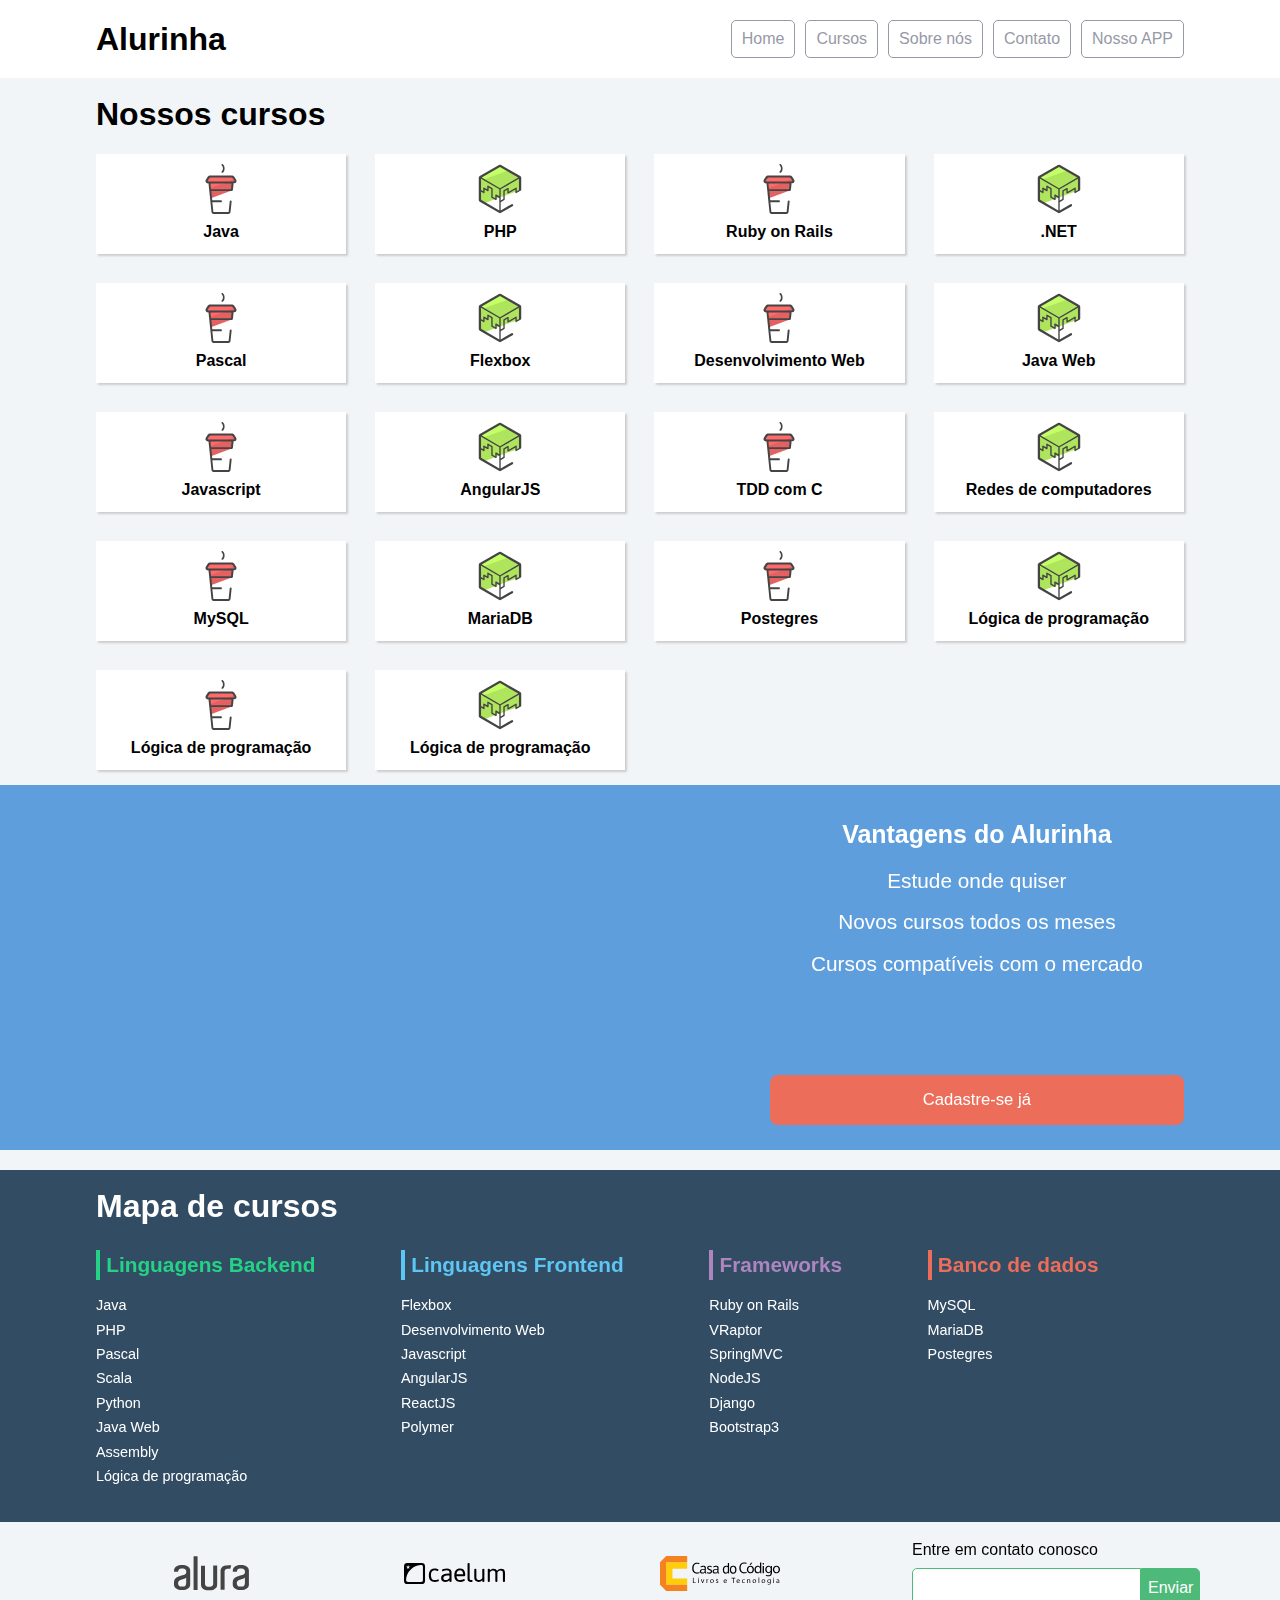
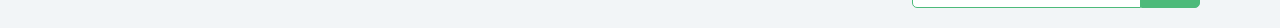
<file: flexbox/index.html>
<!doctype html>
<html>
<head>
	<meta charset="utf-8">
	<meta name="viewport" content="width=device-width, initial-scale=1">
	<title>Alurinha | Cursos online</title>
	<link rel="stylesheet" href="css/reset.css">
	<link rel="stylesheet" href="css/style.css">
	<link rel="stylesheet" href="css/flexbox.css">
</head>
<body>
	<header class="cabecalhoPrincipal">
		<div class="container">
			<h1 class="cabecalhoPrincipal-titulo">
				<a href="#">Alurinha</a>
			</h1>

			<nav class="cabecalhoPrincipal-nav">
				<a class="cabecalhoPrincipal-nav-link" href="#">Home</a>
				<a class="cabecalhoPrincipal-nav-link" href="#">Cursos</a>
				<a class="cabecalhoPrincipal-nav-link" href="#">Sobre nós</a>
				<a class="cabecalhoPrincipal-nav-link" href="#">Contato</a>
				<a class="cabecalhoPrincipal-nav-link cabecalhoPrincipal-nav-link-app" href="#">Nosso APP</a>
			</nav>
		</div>

	</header>

	<main class="conteudoPrincipal">
		<div class="container">
			<h2 class="subtitulo">Nossos cursos</h2>

			<nav>
				<ul class="conteudoPrincipal-cursos">
					<li class="conteudoPrincipal-cursos-link"><a href="#">Java</a></li>
					<li class="conteudoPrincipal-cursos-link"><a href="#">PHP</a></li>
					<li class="conteudoPrincipal-cursos-link"><a href="#">Ruby on Rails</a></li>
					<li class="conteudoPrincipal-cursos-link"><a href="#">.NET</a></li>
					<li class="conteudoPrincipal-cursos-link"><a href="#">Pascal</a></li>
					<li class="conteudoPrincipal-cursos-link"><a href="#">Flexbox</a></li>
					<li class="conteudoPrincipal-cursos-link"><a href="#">Desenvolvimento Web</a></li>
					<li class="conteudoPrincipal-cursos-link"><a href="#">Java Web</a></li>
					<li class="conteudoPrincipal-cursos-link"><a href="#">Javascript</a></li>
					<li class="conteudoPrincipal-cursos-link"><a href="#">AngularJS</a></li>
					<li class="conteudoPrincipal-cursos-link"><a href="#">TDD com C</a></li>
					<li class="conteudoPrincipal-cursos-link"><a href="#">Redes de computadores</a></li>
					<li class="conteudoPrincipal-cursos-link"><a href="#">MySQL</a></li>
					<li class="conteudoPrincipal-cursos-link"><a href="#">MariaDB</a></li>
					<li class="conteudoPrincipal-cursos-link"><a href="#">Postegres</a></li>
					<li class="conteudoPrincipal-cursos-link"><a href="#">Lógica de programação</a></li>
					<li class="conteudoPrincipal-cursos-link"><a href="#">Lógica de programação</a></li>
					<li class="conteudoPrincipal-cursos-link"><a href="#">Lógica de programação</a></li>
				</ul>
			</nav>
		</div>

		<section class="videoSobre">
			<div class="container">
				<iframe class="videoSobre-video" width="560" height="315" src="https://www.youtube.com/embed/bIlOsJzBVaY?list=PLh2Y_pKOa4UcF1BYPJR3EIMRi3nWAUxIp" frameborder="0" allowfullscreen></iframe>
				
				<div class="videoSobre-sobre">
					<h2 class="videoSobre-sobre-title">Vantagens do Alurinha</h2>
					<ul class="videoSobre-sobre-list">
						<li class="videoSobre-sobre-item">Estude onde quiser</li>
						<li class="videoSobre-sobre-item">Novos cursos todos os meses</li>
						<li class="videoSobre-sobre-item">Cursos compatíveis com o mercado</li>
					</ul>
					<button class="videoSobre-button">Cadastre-se já</button>
				</div>
			</div>
		</section>

	</main>

	<footer class="rodapePrincipal">
		<div class="container">

			<section class="rodapePrincipal-navMap">
				<h3 class="subtitulo">Mapa de cursos</h3>
				<nav class="rodapePrincipal-navMap-list">

					<h4 class="navmap-list-title navmap-list-title-backend">Linguagens Backend</h4>
					<a class="rodapePrincipal-navMap-link" href="#">Java</a>
					<a class="rodapePrincipal-navMap-link" href="#">PHP</a>
					<a class="rodapePrincipal-navMap-link" href="#">Pascal</a>
					<a class="rodapePrincipal-navMap-link" href="#">Scala</a>
					<a class="rodapePrincipal-navMap-link" href="#">Python</a>
					<a class="rodapePrincipal-navMap-link" href="#">Java Web</a>
					<a class="rodapePrincipal-navMap-link" href="#">Assembly</a>
					<a class="rodapePrincipal-navMap-link" href="#">Lógica de programação</a>

					<h4 class="navmap-list-title navmap-list-title-frontend">Linguagens Frontend</h4>
					<a class="rodapePrincipal-navMap-link" href="#">Flexbox</a>
					<a class="rodapePrincipal-navMap-link" href="#">Desenvolvimento Web</a>
					<a class="rodapePrincipal-navMap-link" href="#">Javascript</a>
					<a class="rodapePrincipal-navMap-link" href="#">AngularJS</a>
					<a class="rodapePrincipal-navMap-link" href="#">ReactJS</a>
					<a class="rodapePrincipal-navMap-link" href="#">Polymer</a>
					
					<h4 class="navmap-list-title navmap-list-title-framework">Frameworks</h4>
					<a class="rodapePrincipal-navMap-link" href="#">Ruby on Rails</a>
					<a class="rodapePrincipal-navMap-link" href="#">VRaptor</a>
					<a class="rodapePrincipal-navMap-link" href="#">SpringMVC</a>
					<a class="rodapePrincipal-navMap-link" href="#">NodeJS</a>
					<a class="rodapePrincipal-navMap-link" href="#">Django</a>
					<a class="rodapePrincipal-navMap-link" href="#">Bootstrap3</a>

					<h4 class="navmap-list-title navmap-list-title-bancoDeDados">Banco de dados</h4>
					<a class="rodapePrincipal-navMap-link" href="#">MySQL</a>
					<a class="rodapePrincipal-navMap-link" href="#">MariaDB</a>
					<a class="rodapePrincipal-navMap-link" href="#">Postegres</a>

				</nav>
			</section>

		</div>

		<section class="rodapePrincipal-patrocinadores">
			<div class="container">
				<ul class="rodapePrincipal-patrocinadores-list">
					<li>
						<a class="rodapePrincipal-patrocinadores-list-link patrocinadores-list-link-alura" href="#">
							<img src="img/logos/alura.svg" alt="Logo da Alura">
						</a>
					</li>
					<li>
						<a class="rodapePrincipal-patrocinadores-list-link patrocinadores-list-link-caelum" href="#">
							<img src="img/logos/caelum.svg" alt="Logo da Caelum">
						</a>
					</li>
					<li>
						<a class="rodapePrincipal-patrocinadores-list-link patrocinadores-list-link-casaDoCodigo" href="#">
							<img src="img/logos/cdc.svg" alt="Logo da Casa do Código">
						</a>
					</li>
				</ul>
				<form class="rodapePrincipal-contatoForm" action="#">
					<fieldset>
						<legend class="rodapePrincipal-contatoForm-legend" for="email-contato">Entre em contato conosco</legend>
						<div class="rodapePrincipal-contatoForm-fieldset"> 
							<input class="rodapePrincipal-contatoForm-emailInput" type="email" name="email-contato" id="email-contato">
							<button class="rodapePrincipal-contatoForm-submit" type="submit">Enviar</button>
						</div>
					</fieldset>
				</form>
			</div>
		</section>
	</footer>

</body>
</html>
</file>
<file: flexbox/css/style.css>
body {
	background-color: #F2F5F7;
	font-family: 'Open Sans',Arial,sans-serif;
}

.container {
	width: 94%;
	margin: 0 auto;
	/* display: flex;
	justify-content: space-between; */
}

.cabecalhoPrincipal {
	background-color: #FFF;
	padding: 20px 0;
}

.cabecalhoPrincipal-titulo {
	font-weight: bold;
	font-size: 2em;
	margin-bottom: 20px;
}

.cabecalhoPrincipal-titulo a {
	text-decoration: none;
	color: inherit;
}

.cabecalhoPrincipal-nav-link {
	padding: 10px;
	margin-bottom: 10px;
	color: #9799A6;
	background-color: #FFF;
	text-decoration: none;
	transition: .5s;
	display: block;

	border-bottom: 1px solid #9799A6;
}

.conteudoPrincipal {
	margin-top: 20px;
	margin-bottom: 20px;
}

.subtitulo {
	font-weight: bold;
	font-size: 32px;
	margin-bottom: 10px;
	text-align: center;
}

.conteudoPrincipal-cursos-link {
	height: 100px;
	background-color: #FFF;
	text-align: center;
	margin: 1%;
	transition: .3s;
	box-shadow: 2px 2px 2px #CCC;
	position: relative;
}

.conteudoPrincipal-cursos-link a {
	text-decoration: none;
	color: #000;
	font-weight: bold;
	display: block;
	width: 100%;
	height: 100%;
	position: absolute;
	top: 0;
	left: 0;
}

.conteudoPrincipal-cursos-link:hover {
	box-shadow: 4px 4px 4px #CCC;
}

.conteudoPrincipal-cursos-link a:before {
	content: '';
	display: block;
	width: 50px;
	height: 50px;
	margin: 10px auto;
}

.conteudoPrincipal-cursos-link:nth-child(even) a:before {
	background: url(../img/background1.svg) no-repeat;	
}

.conteudoPrincipal-cursos-link:nth-child(odd) a:before {
	background: url(../img/background2.svg) no-repeat;
}


.rodapePrincipal {
	background-color: #324C64;
	padding-top: 20px;
}

.rodapePrincipal .subtitulo {
	color: #FFF;
}

.rodapePrincipal-navMap-link {
	text-decoration: none;
	color: #FFF;
	margin-top: 10px;
}

.rodapePrincipal-navMap-link {
	font-size: .9em;
}

.navmap-list-title {
	font-weight: 700;
	font-size: 1.3em;
	margin: .9em 0;
	padding-left: .3em;
	padding-top: .2em;
	padding-bottom: .2em;
}

.navmap-list-title + .rodapePrincipal-navMap-link {
	margin-top: 0;
}

.navmap-list-title-bancoDeDados { color: #EC6E5A; border-left: 4px solid #EC6E5A; }
.navmap-list-title-framework { color: #AD85BF; border-left: 4px solid #AD85BF; }
.navmap-list-title-frontend { color: #5EC6F3; border-left: 4px solid #5EC6F3; }
.navmap-list-title-backend { color: #25D285; border-left: 4px solid #25D285; }

.rodapePrincipal-patrocinadores {
	margin-top: 30px;
	background: #F2F5F7;
	padding: 20px 0;
}

.rodapePrincipal-contatoForm {
	margin-top: 20px;
	text-align: center;
}

.rodapePrincipal-contatoForm label[for=email-contato] {
	font-weight: bold;
	font-size: 14px;
	color: #000;
	margin-bottom: 5px;
	display: block;
}

.rodapePrincipal-contatoForm-emailInput {
	border-top-left-radius: 5px;
	border-bottom-left-radius: 5px;
	padding: 10px;
}

.rodapePrincipal-contatoForm-submit {
	border-top-right-radius: 5px;
	border-bottom-right-radius: 5px;
	background-color: #4DBA7A;
	color: #FFF;
	cursor: pointer;
	
}

.rodapePrincipal-contatoForm-submit,
.rodapePrincipal-contatoForm-emailInput {
	outline: 0;
	border: 1px solid #4DBA7A;
	box-sizing: border-box;
	font-size: 16px;
}

.videoSobre {
	background-color: #5E9EDC;
	padding: 25px 0;

}

.videoSobre-video {
	max-width: 100%;
}

.videoSobre .container {
	color: #FFF;
}

.videoSobre-sobre-title {
	font-size: 1.2em;
	font-weight: bolder;
}

.videoSobre-sobre {
	font-size: 1.3em;
	line-height: 2;
}

.videoSobre-button {
	border-radius: 8px;
	background-color: #ec6e5a;
	display: block;
	color: #FFF;
	border: none;
	height: 50px;
	font-size: .8em;
	outline: none;
}

.rodapePrincipal-contatoForm-legend {
	margin-bottom: 10px;
}

@media(min-width: 769px) {

	.container {
		width: 85%;	
	}

	.subtitulo {
		text-align: left;
	}

	.cabecalhoPrincipal-nav-link {
		border-radius: 5px;
		border: 1px solid #9799A6;
	}

	.cabecalhoPrincipal-nav-link:hover {
		color: #FFF;
		background-color: #9799A6;
	}

	.cabecalhoPrincipal-titulo {
		margin: 0;
	}

	.cabecalhoPrincipal-nav {
		width: auto;
		/* display: flex; */
	}

	.cabecalhoPrincipal-nav-link {
		width: auto;
		margin: 0 0 0 10px;
	}

	.rodapePrincipal-contatoForm {
		margin-top: 0;
		text-align: left;
	}

	.conteudoPrincipal-cursos-link:nth-child(3n) {
		margin-right: 0;
	}

	.conteudoPrincipal-cursos-link:nth-child(3n+1) {
		margin-left: 0;
	}

}

@media(min-width: 1000px) {
	.conteudoPrincipal-cursos-link {
		margin: 1.333%;
	}

	.conteudoPrincipal-cursos-link:nth-child(3n) {
		margin-right: 1.33%;
	}

	.conteudoPrincipal-cursos-link:nth-child(3n+1) {
		margin-left: 1.333%;
	}

	.conteudoPrincipal-cursos-link:nth-child(4n) {
		margin-right: 0;
	}

	.conteudoPrincipal-cursos-link:nth-child(4n+1) {
		margin-left: 0;
	}

	.videoSobre-sobre {
		margin-left: 1.5em;
	}

}
</file>
<file: flexbox/css/flexbox.css>
.cabecalhoPrincipal .container {
    display: flex;
    align-items: center;
    justify-content: space-between;
}

.cabecalhoPrincipal-nav {
    display: flex;
}

.rodapePrincipal-patrocinadores .container {
    display: flex;
    justify-content: space-between;
}

.rodapePrincipal-patrocinadores-list {
    display: flex;
    align-items: center;
    justify-content: space-around;
    width: 70%;
    margin-right: 5%;
}

.rodapePrincipal-contatoForm {
  width: 25%;
}

.rodapePrincipal-contatoForm-fieldset {
  display: flex; 
}

.rodapePrincipal-navMap-list {
  display: flex;
  flex-direction: column;
  flex-wrap: wrap;
  height: 260px;
}

.conteudoPrincipal-cursos {
  display: flex;
  flex-wrap: wrap;
}

.conteudoPrincipal-cursos-link {
  width: 23%;
  margin: 1.33%;
}

.conteudoPrincipal-cursos-link:nth-child(4n){
  margin-right: 0;
}

.conteudoPrincipal-cursos-link:nth-child(4n + 1){
  margin-left: 0;
}

.videoSobre .container {
  display: flex;
}

.videoSobre-video {
  flex-grow: 1;
}

.videoSobre-sobre {
  text-align: center;
  display: flex;
  flex-direction: column;
  flex-grow: 1;
}

.videoSobre-sobre-list {
  flex-grow: 1;
  flex-shrink: 2;
}

/* Parte mobile */
@media(max-width: 768px){
  .cabecalhoPrincipal-nav {
    flex-direction: column;
  }
  
  .cabecalhoPrincipal .container {
    flex-direction: column;
    align-items: initial;
    text-align: center;
  
  }
  
  .conteudoPrincipal-cursos {
    flex-direction: column;
  }
  
  .conteudoPrincipal-cursos-link {
    width: 100%;
  }
  
  .rodapePrincipal-navMap-list {
    height: auto;
  }
  
  .rodapePrincipal-patrocinadores .container {
    flex-direction: column;
    align-items: center;
  }
  
  .rodapePrincipal-patrocinadores-list {
    width: 100%;
  }
  
  .rodapePrincipal-contatoForm {
    margin: 0;
    width: 100%;
  }
  
  .rodapePrincipal-contatoForm-fieldset {
    justify-content: center;
  }

  .cabecalhoPrincipal-nav-link-app {
    order: -1;
  }

  .videoSobre .container {
    flex-direction: column;
  }

  .videoSobre-video {
    margin: 0 auto;
  }


  
}
</file>
